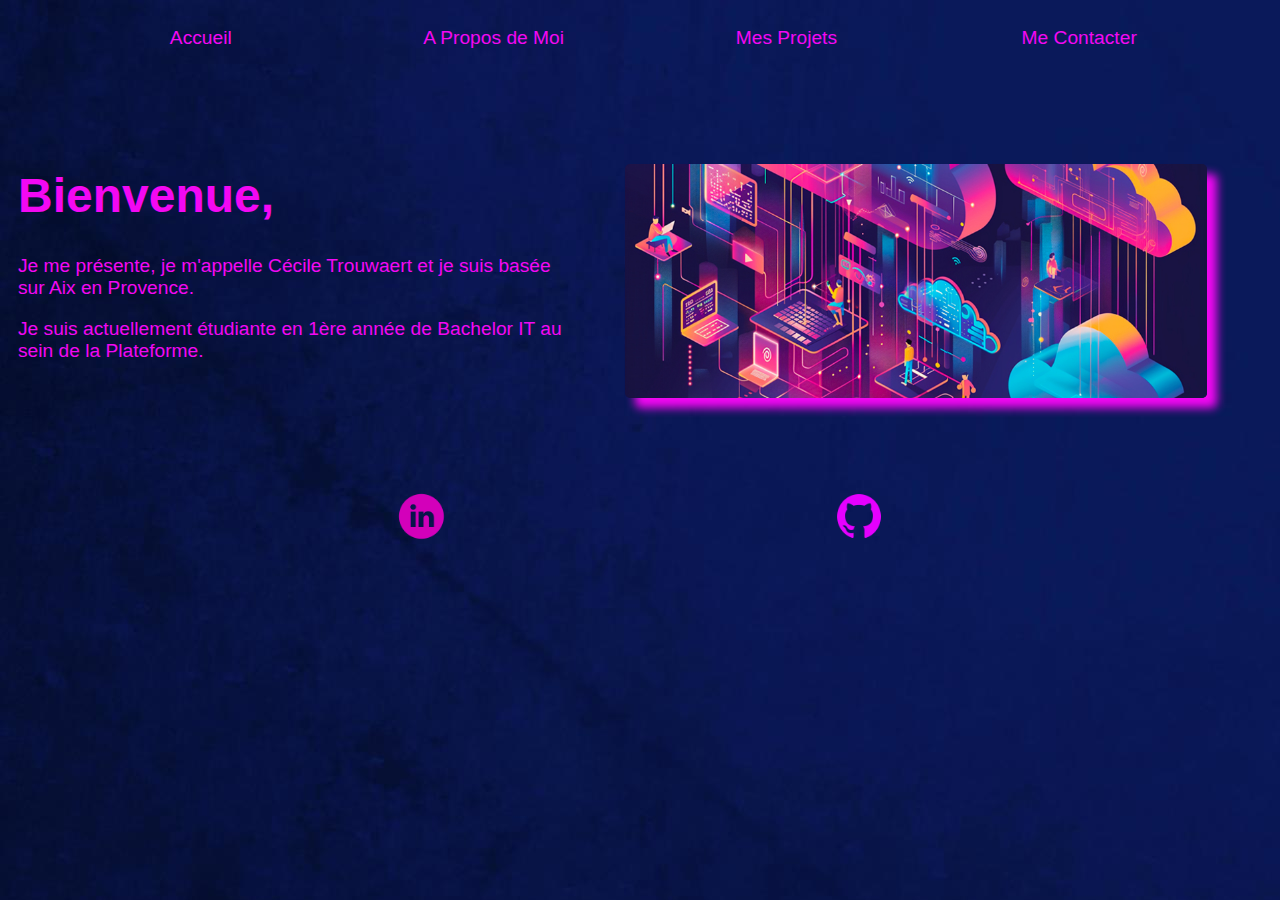
<file: index.html>
<!DOCTYPE html>
<html lang="fr">
<head>
    <meta charset="UTF-8">
    <meta name="viewport" content="width=device-width, initial-scale=1.0">
    <link rel="stylesheet" href="./portfolio.css">
    <title>Cécile Trouwaert</title>
</head>
<body>

    <header>
        <nav>
            <div class="linkheader">
                <a href="./index.html">Accueil</a>
                <a href="./html/aboutme.html">A Propos de Moi</a>
                <a href="./html/project.html">Mes Projets</a>
                <a href="./html/contact.html">Me Contacter</a>
            </div>
        </nav>
    </header>

    <section class="presentation">
        <div class="pres">
            <h1>Bienvenue,</h1>
            <p>Je me présente, je m'appelle Cécile Trouwaert et je suis basée sur Aix en Provence.</p>
            <p>Je suis actuellement étudiante en 1ère année de Bachelor IT au sein de la Plateforme.</p>
        </div>
        <div class="image1">
            <img alt="ordi" src="./images/36cea8ddbc70f38568fd06b671766b4f_competenceinformatique.jpg" width="90%" height="auto"> 
                </div>
    </section>
    
    <footer>
        <nav class="linkfooter">
            <div class="logo">
                <a href="https://www.linkedin.com/in/cecile-trouwaert-8b09202aa/"target="_blank"><img src="./images/linkedin.png" alt ="logolinkedin"></a>
                <a href="https://github.com/cecile-trouwaert"target="_blank"><img src="./images/github.png" alt="logogithub"></a>
             </div>
        </nav>
    </footer>


</body>
</html>
</file>
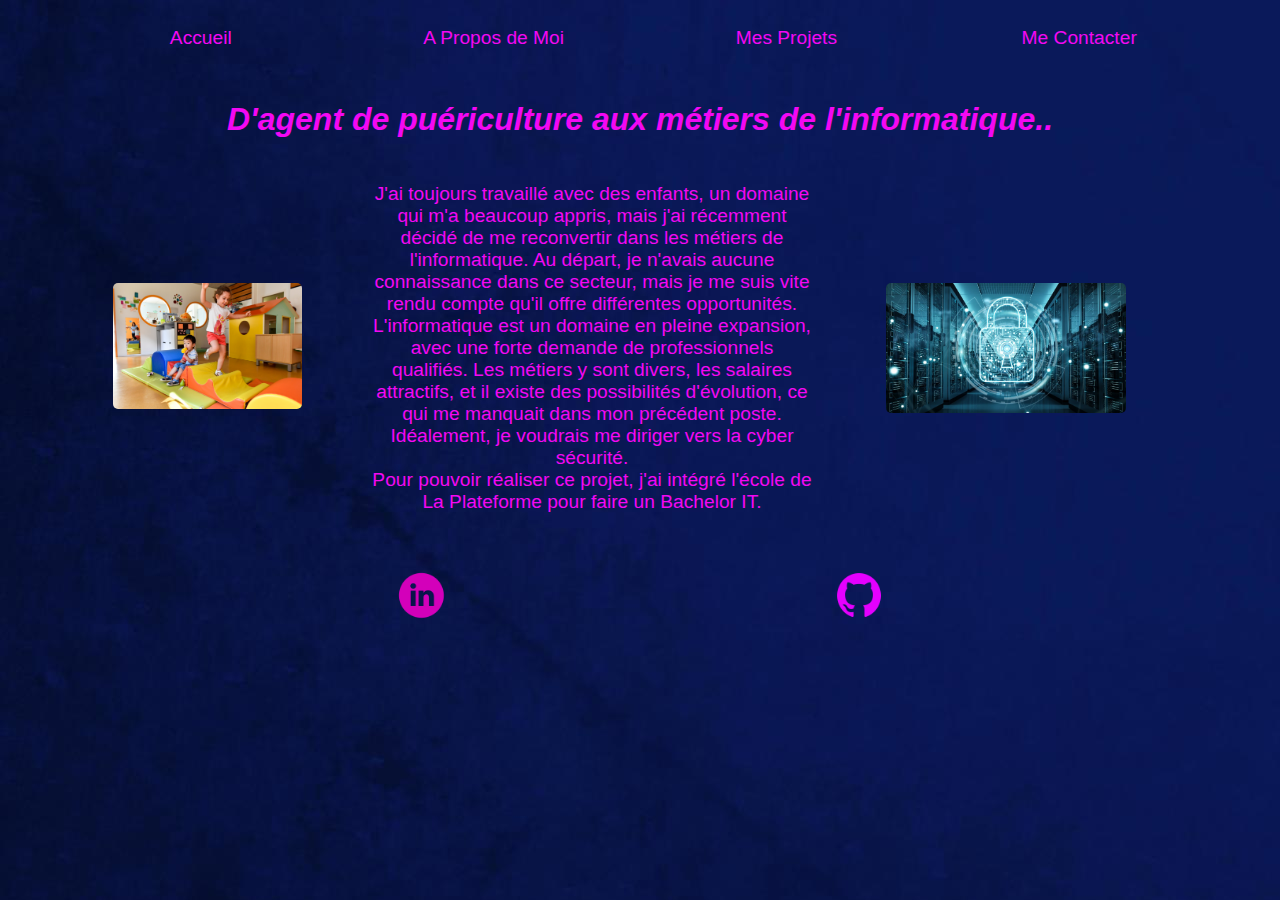
<file: html/aboutme.html>
<!DOCTYPE html>
<html lang="fr">
<head>
    <meta charset="UTF-8">
    <meta name="viewport" content="width=device-width, initial-scale=1.0">
    <link rel="stylesheet" href="../portfolio.css">
    <title>Cécile Trouwaert</title>
</head>
<body>

    <header>
        <nav>
            <div class="linkheader">
                <a href="../index.html">Accueil</a>
                <a href="./aboutme.html">A Propos de Moi</a>
                <a href="./project.html">Mes Projets</a>
                <a href="./contact.html">Me Contacter</a>
            </div>
        </nav>
    </header>

    <h2>D'agent de puériculture aux métiers de l'informatique..</h2>

    <section class="aboutme">
        <div class="creche">
            <img alt="creche" src="../images/petite-enfance.jpg" width="100%" height="auto">
        </div>
        <div class="aboutmetext">
            <p>J'ai toujours travaillé avec des enfants, un domaine qui m'a beaucoup appris, mais j'ai récemment décidé de me reconvertir dans les métiers de l'informatique. Au départ, je n'avais aucune connaissance dans ce secteur, mais je me suis vite rendu compte qu'il offre différentes opportunités. L'informatique est un domaine en pleine expansion, avec une forte demande de professionnels qualifiés. Les métiers y sont divers, les salaires attractifs, et il existe des possibilités d'évolution, ce qui me manquait dans mon précédent poste.<br>
            Idéalement, je voudrais me diriger vers la cyber sécurité.<br>
            Pour pouvoir réaliser ce projet, j'ai intégré l'école de La Plateforme pour faire un Bachelor IT.</p>
        </div>
        <div class="cyber">
            <img alt="cyber" src="../images/cybersecurite.jpg" width="180%" height="auto">
       </div>
   </section>

   

    <footer>
        <nav class="linkfooter">
            <div class="logo">
                <a href="https://www.linkedin.com/in/cecile-trouwaert-8b09202aa/"target="_blank"><img src="../images/linkedin.png" alt ="logolinkedin"></a>
                <a href="https://github.com/cecile-trouwaert"target="_blank"><img src="../images/github.png" alt="logogithub"></a>
             </div>
        </nav>
    </footer>
    
</body>
</html>
</file>
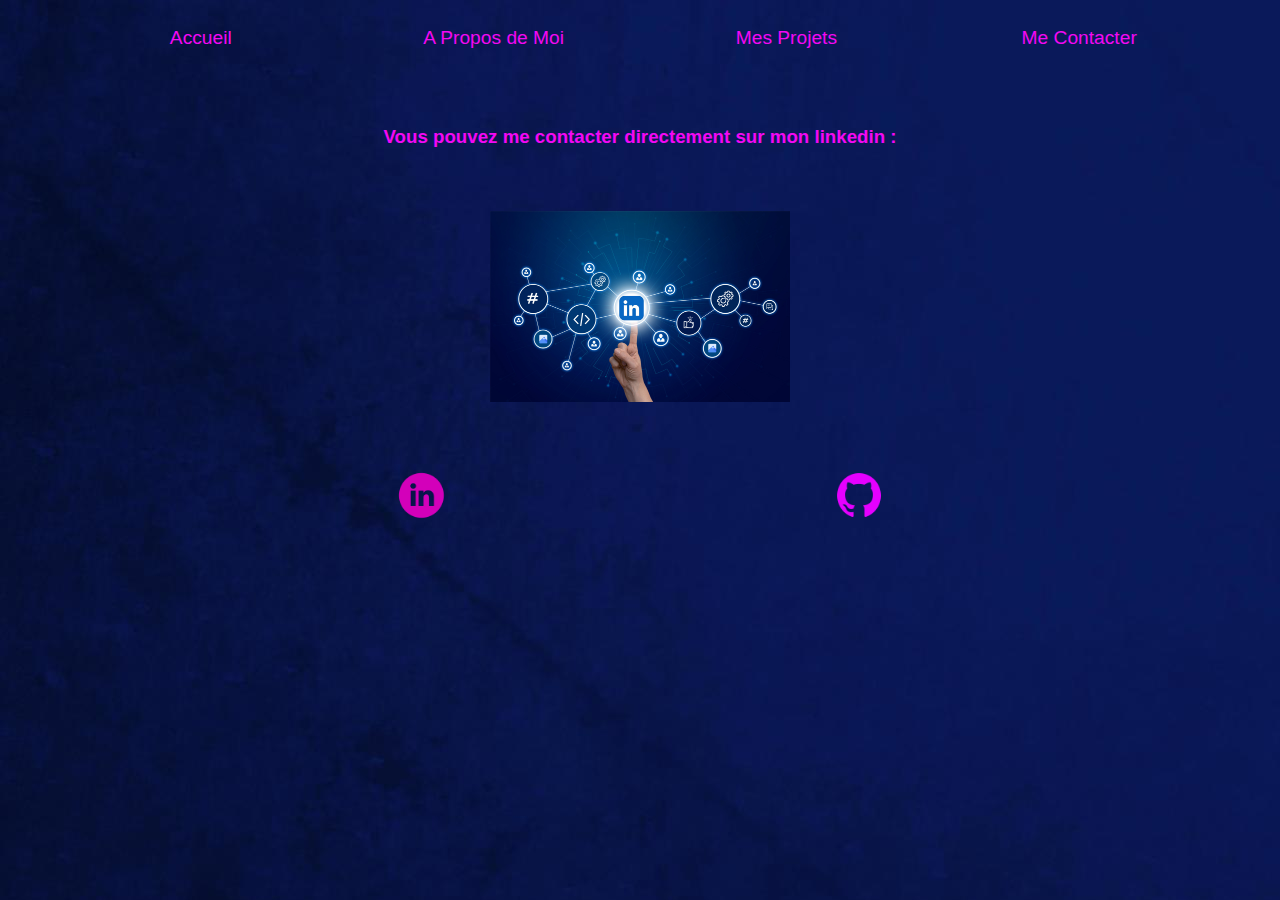
<file: html/contact.html>
<!DOCTYPE html>
<html lang="fr">
<head>
    <meta charset="UTF-8">
    <meta name="viewport" content="width=device-width, initial-scale=1.0">
    <link rel="stylesheet" href="../portfolio.css">
    <title>Cécile Trouwaert</title>
</head>
<body>

    <header>
        <nav>
            <div class="linkheader">
                <a href="../index.html">Accueil</a>
                <a href="./aboutme.html">A Propos de Moi</a>
                <a href="./project.html">Mes Projets</a>
                <a href="./contact.html">Me Contacter</a>
            </div>
        </nav>
    </header>

    <h3>Vous pouvez me contacter directement sur mon linkedin : </h3>

    <section>
    <div class="linkedincontact">
        <a href="https://www.linkedin.com/in/cecile-trouwaert-8b09202aa/"> <img alt ="logolinkedin" src="../images/LinkedIn contact.jpg" width="300" height="auto" ></a>
    </div>
    </section>

    <footer>
        <nav class="linkfooter">
            <div class="logo">
                <a href="https://www.linkedin.com/in/cecile-trouwaert-8b09202aa/"target="_blank"><img src="../images/linkedin.png" alt ="logolinkedin"></a>
                <a href="https://github.com/cecile-trouwaert"target="_blank"><img src="../images/github.png" alt="logogithub"></a>
             </div>
        </nav>
    </footer>
    
</body>
</html>
</file>
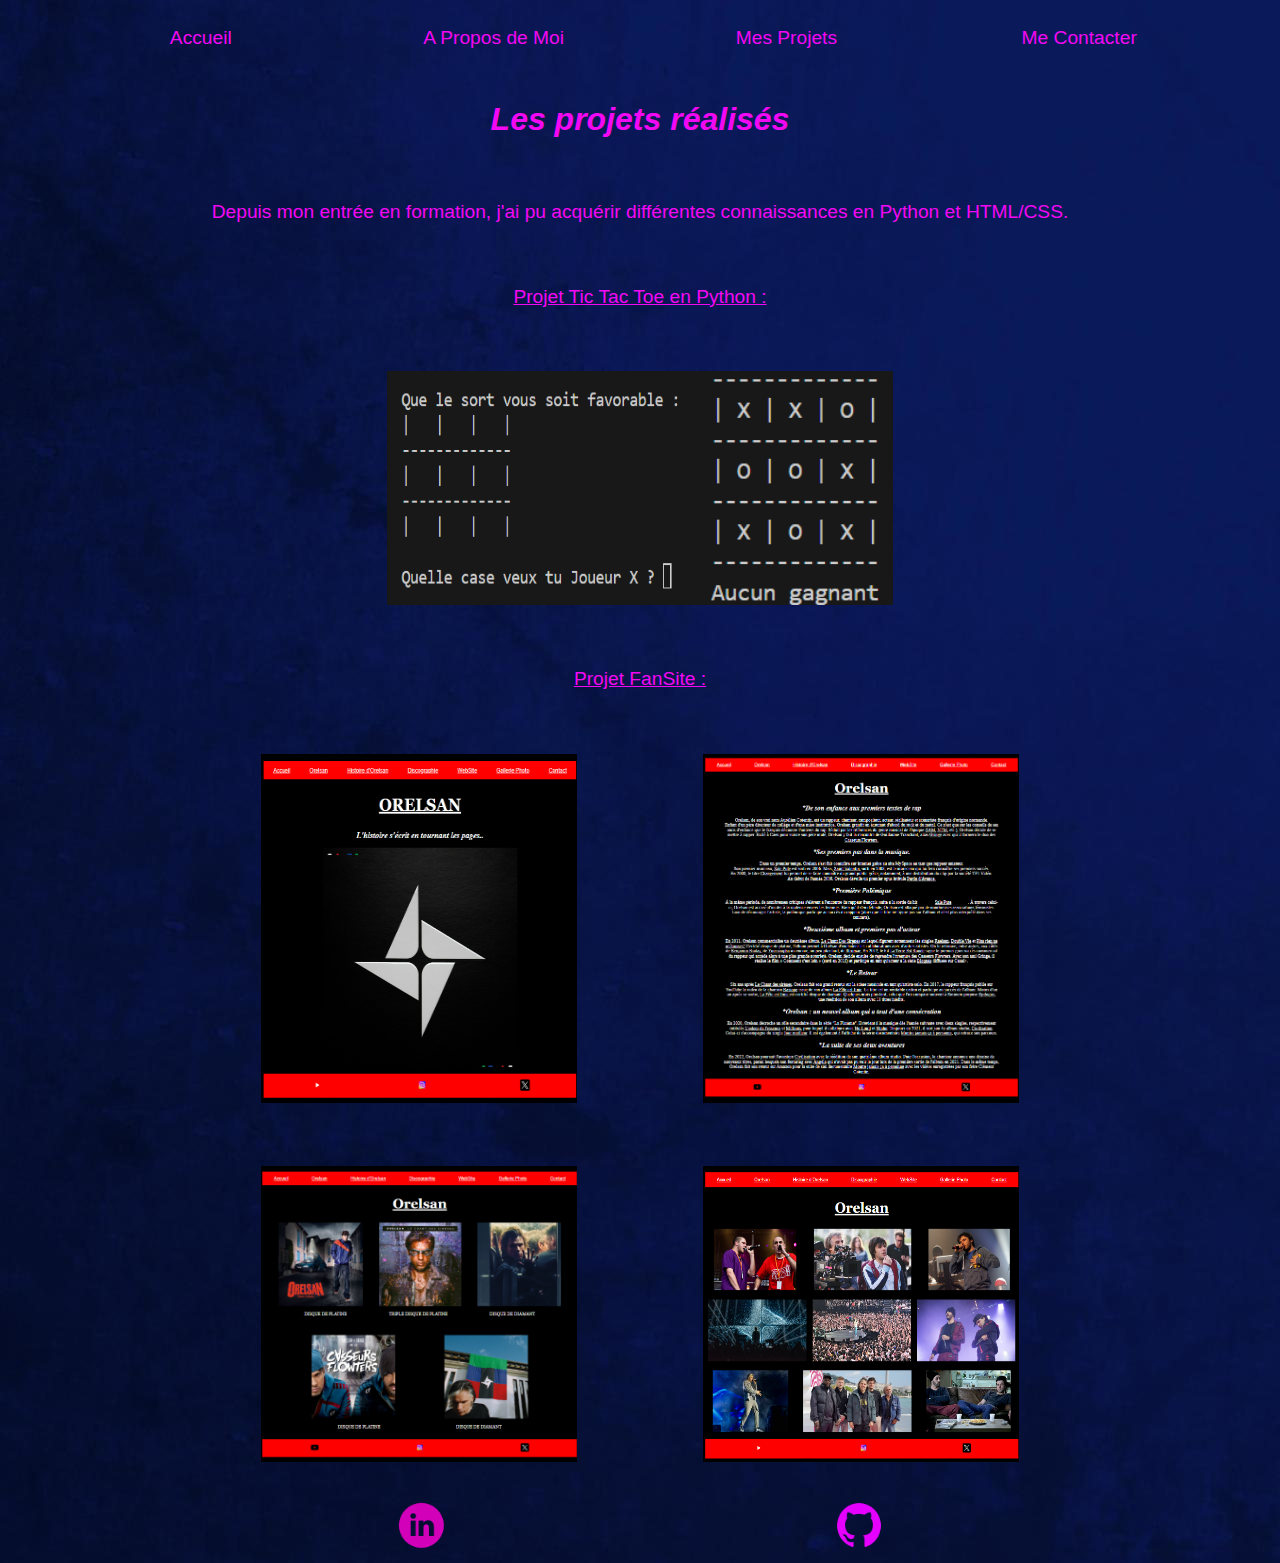
<file: html/project.html>
<!DOCTYPE html>
<html lang="fr">
<head>
    <meta charset="UTF-8">
    <meta name="viewport" content="width=device-width, initial-scale=1.0">
    <link rel="stylesheet" href="../portfolio.css">
    <title>Cécile Trouwaert</title>
</head>
<body>

    <header>
        <nav>
            <div class="linkheader">
                <a href="../index.html">Accueil</a>
                <a href="./aboutme.html">A Propos de Moi</a>
                <a href="./project.html">Mes Projets</a>
                <a href="./contact.html">Me Contacter</a>
            </div>
        </nav>
    </header>
 
    <h2>Les projets réalisés</h2>

    <section class="project">
        <p>Depuis mon entrée en formation, j'ai pu acquérir différentes connaissances en Python et HTML/CSS.</p>
    </section>

    <section>
        <div class="tictactoetext">
        <p>Projet Tic Tac Toe en Python : </p>
        </div>
        <div class="tictactoe">
            <img alt="tictactoe" src="../images/TicTacToe.png" width="25%" height="auto">
            <img alt="tictactoe2" src="../images/TicTacToe2.png" width="15%" height="auto">
        </div>
    </section>

    <section class="sitetext">
        <p>Projet FanSite :</p>
    </section>

    <section>
        <div class="orelsan">
            <img alt="orelsan" src="../images/orelsan.png" width="25%" height="auto">
            <img alt="orelsanp2" src="../images/orelsan2.png" width="25%" height="auto">
        </div>
    </section>

    <section>
        <div class="orelsan2">
            <img alt="orelsanp3" src="../images/orelsan3.png" width="25%" height="auto">
            <img alt="orelsanp4" src="../images/orelsan4.png" width="25%" height="auto">
        </div>
    </section>

    <footer>
        <nav class="linkfooter">
            <div class="logo">
                <a href="https://www.linkedin.com/in/cecile-trouwaert-8b09202aa/"target="_blank"><img src="../images/linkedin.png" alt ="logolinkedin"></a>
                <a href="https://github.com/cecile-trouwaert"target="_blank"><img src="../images/github.png" alt="logogithub"></a>
             </div>
        </nav>
    </footer>
    
</body>
</html>
</file>
<file: portfolio.css>
body {
    background-image: url(./images/8133913-fond-de-couleur-bleu-marine-avec-texture-grunge-gratuit-photo.jpg);
    background-repeat: no-repeat;
}

/*Mise en place de l'header et du footer*/
nav .linkheader {
    display: flex;
    justify-content: space-evenly;
    margin-top: 1%;
    margin-bottom: 3%;
}

nav .linkheader a {
    width: 200px;
    height: 50px;
    display: flex;
    align-items: center;
    justify-content: center;
}

nav a:hover {
    text-decoration: none;
    background-position: center;
    background-size: center;
    background-color: rgba(251, 194, 8, 0.906);
    border-radius: 200px;
    color: aliceblue;
}

.logo img {
    max-width: 50px;
    height: auto;
}

.logo {
    display: flex;
    justify-content: space-evenly;
    align-items: end;
    margin-top: 3%;
}

/*Différentes couleurs des textes*/

a {
    color: rgb(243, 8, 243);
    font-family: 'Gill Sans', 'Gill Sans MT', Calibri, 'Trebuchet MS', sans-serif;
    text-decoration: none;
    font-size: larger;
}

p {
    color: rgb(243, 8, 243);
    font-family: 'Gill Sans', 'Gill Sans MT', Calibri, 'Trebuchet MS', sans-serif;
    font-size: larger;
}

/*Mise en place de la page index*/

h1 {
    color: rgb(243, 8, 243);
    font-family: 'Gill Sans', 'Gill Sans MT', Calibri, 'Trebuchet MS', sans-serif;
    font-size: 300%;
    margin-top: -3%;
}

section.presentation {
    display: flex;
    justify-content: space-between;
    align-items: center;
    margin-top: 8%;
    margin-bottom: 7%;
}

.pres {
    margin-left: 10px;
    margin-right: 60px;
}

section.presentation {
    animation-duration: 1.5s;
    animation-name: slidein;
    /* animation-direction: alternate; */
}

@keyframes slidein {
    from {
        margin-left: 100%;
        /* width:   300%; */
        margin-top: 8%;
        margin-bottom: 40%;
    }
    to {
        margin-left: 10px;
        /* width: 100%; */
        margin-top: 8%;
        margin-bottom: 7%;
    }
}

.image1 img {
    border-radius: 5px;
    /*Arrondire les bords*/
    box-shadow: 10px 10px 10px rgb(243, 8, 243);
    /*Mettre une ombre*/
}

/*Mise en place de la page aboutme*/

h2 {
    color: rgb(243, 8, 243);
    font-family: 'Gill Sans', 'Gill Sans MT', Calibri, 'Trebuchet MS', sans-serif;
    font-size: 200%;
    margin-top: 3%;
    text-align: center;
    font-style: italic;
}

.creche img {
    border-radius: 5px;
    margin-left: 2%;
}

.cyber img {
    border-radius: 5px;
    display: flex;
    justify-content: right;
}

.aboutme {
    display: flex;
    justify-content: space-evenly;
    align-items: center;
    margin-left: 8%;
    margin-right: 20%;
}

.aboutmetext {
    display: flex;
    justify-content: center;
    align-items: center;
    margin-left: 8%;
    margin-right: 8%;
    text-align: center;
}

/*Mise en place de la page projet*/

.project {
    margin-top: 5%;
    text-align: center;
}

.tictactoetext {
    text-align: center;
    text-decoration: underline rgb(243, 8, 243);
    margin-top: 5%;
    margin-bottom: 5%;
}

.tictactoe {
    display: flex;
    justify-content: center;
}


.sitetext {
    text-align: center;
    text-decoration: underline rgb(243, 8, 243);
    margin-top: 5%;
    margin-bottom: 5%;
}

.orelsan {
    display: flex;
    justify-content: center;
    gap: 10%;
    margin-bottom: 5%;
}

.orelsan2 {
    display: flex;
    justify-content: center;
    gap: 10%;
}

/*Mise en place de la page contact*/

h3 {
    color: rgb(243, 8, 243);
    font-family: 'Gill Sans', 'Gill Sans MT', Calibri, 'Trebuchet MS', sans-serif;
    text-align: center;
    margin-top: 5%;
}

.linkedincontact{
    display: flex;
    justify-content: center;
    margin-top: 5%;
    margin-bottom: 5%;

}
</file>
